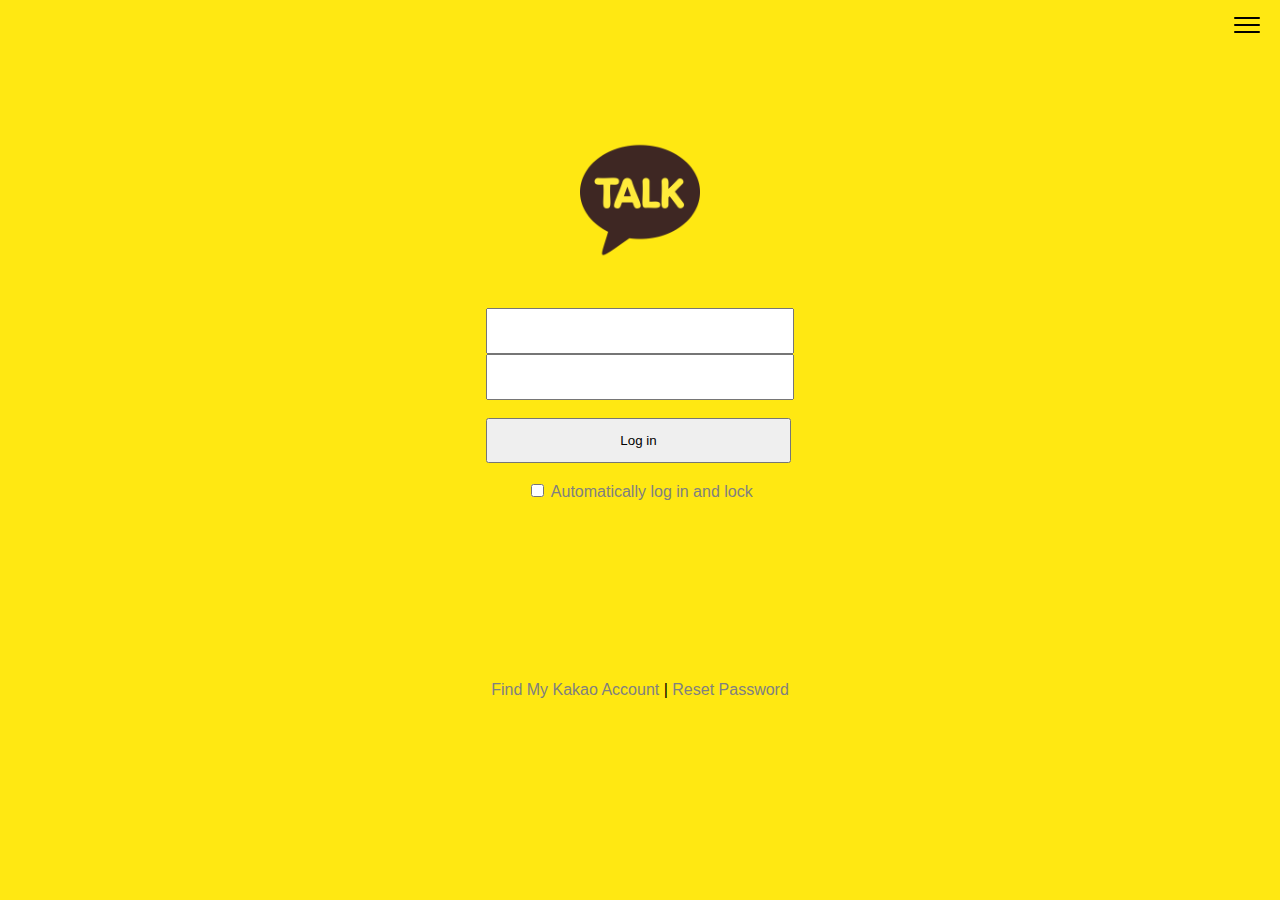
<file: index.html>
<!DOCTYPE html>
<html>
<head>
	<meta charset="utf-8">
	<title>Kakao Talk Clone Project</title>
	<link rel="stylesheet" type="text/css" href="./css/login.css">
	<script src="./js/login.js"></script>
</head>
<body>
	<header>
		<img id="menu" src="./img/menuIcon.png" alt="menuIcon.png">
	</header>
	<section>
		<img id="logo" src="./img/kakaoLogo.png" alt="kakaoLogo.png"><br>
		<form name="loginForm" method="post" action="main.html">
			<input type="text" id="id"><br>
			<input type="password" id="pass"><br><br>
			<input type="submit" id="button" value="Log in"><br><br>
		</form>
		<div>
			<input type="checkbox" name="checkbox">
			<label for="checkbox">Automatically log in and lock<br></label>
		</div>
	</section>
	<footer>
		<a href="">Find My Kakao Account</a>
		&nbsp;|&nbsp;
		<a href="">Reset Password</a>
	</footer>
</body>
</html>
</file>
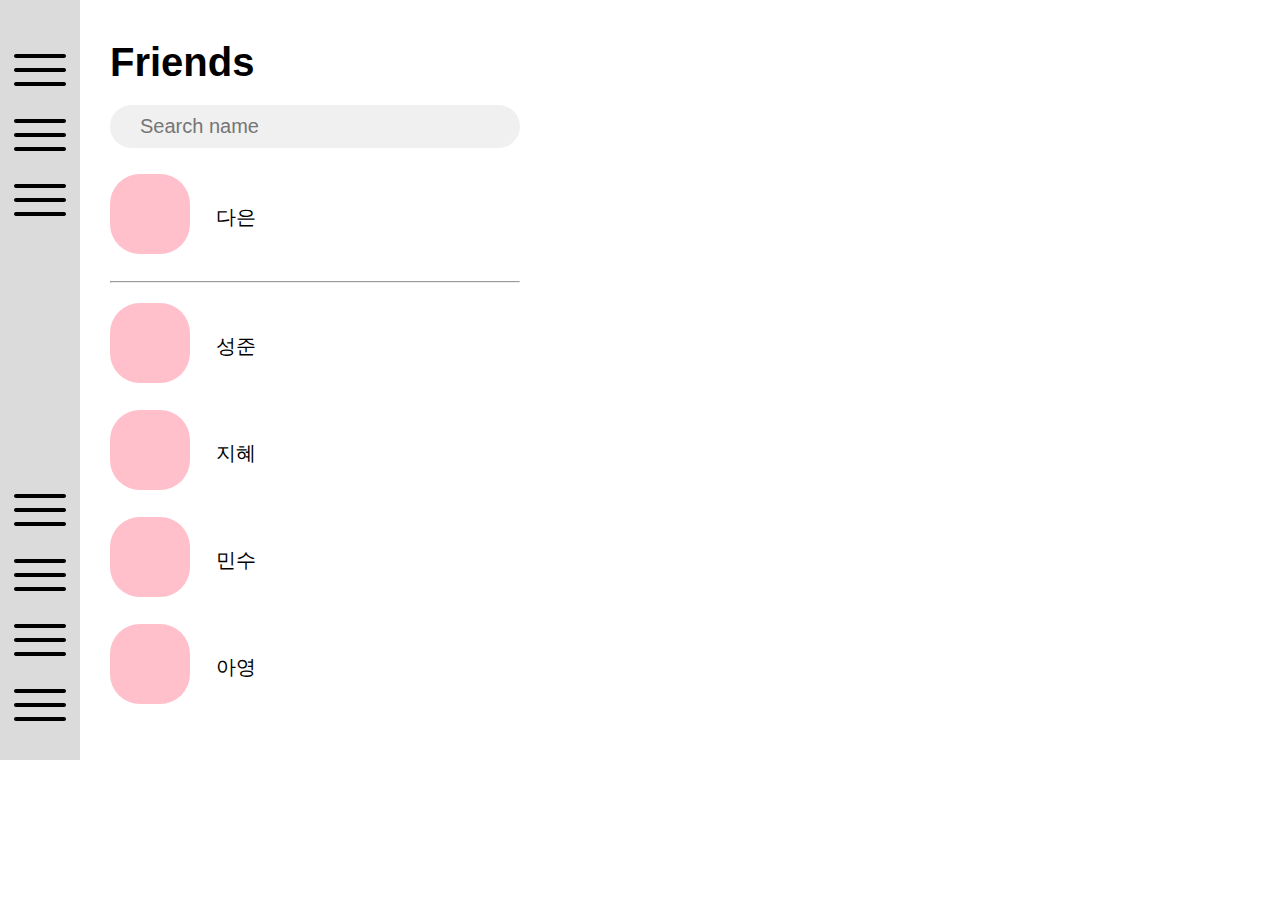
<file: main.html>
<!DOCTYPE html>
<html>
<head>
	<meta charset="utf-8">
	<title>Kakao Talk Clone Project</title>
	<link rel="stylesheet" type="text/css" href="./css/main.css">
</head>
<body>
	<section class="left">
		<div id="top">
<!-- 			<a href=""><img src="./img/friends.png"></a>
			<a href="chat.html"><img src="./img/chat.png"></a>
			<a href="more.html"><img src="./img/more.png"></a> -->
			<a href=""><img src="./img/menuIcon.png"></a>
			<a href=""><img src="./img/menuIcon.png"></a>
			<a href=""><img src="./img/menuIcon.png"></a>
		</div>
		<div id="bottom">
<!-- 			<a href=""><img src="./img/emoji.png"></a>
			<a href=""><img src="./img/calendar.png"></a>
			<a href=""><img src="./img/alert.png"></a> -->
			<a href=""><img src="./img/menuIcon.png"></a>
			<a href=""><img src="./img/menuIcon.png"></a>
			<a href=""><img src="./img/menuIcon.png"></a>
			<a href=""><img src="./img/menuIcon.png"></a>
		</div>
	</section>
	<section class="right">
		<h1>Friends</h1>
		<input type="text" placeholder="Search name"><br><br><br>
		<div class="friend">
			<div id="profile"></div>
			<div id="name">다은</div>
		</div>
		<hr>
		<div class="friend">
			<div id="profile"></div>
			<div id="name">성준</div>
		</div>
		<div class="friend">
			<div id="profile"></div>
			<div id="name">지혜</div>
		</div>
		<div class="friend">
			<div id="profile"></div>
			<div id="name">민수</div>
		</div>
		<div class="friend">
			<div id="profile"></div>
			<div id="name">아영</div>
		</div>
	</section>
</body>
</html>
</file>
<file: css/login.css>
a {
	text-decoration: none;
	color: gray;
}
body {
	background-color:#FFE812;
	font-family: "Arial";
	
}

header {
	display: flex;
	justify-content: flex-end;
	margin: 10px 10px 100px;
}

section {
	display: flex;
	flex-direction: column;
	align-items: center;
	margin-bottom: 180px;
}

footer {
	display: flex;
	justify-content: center;
}

div {
	color: gray;
}

#menu {
	width: 30px;
	height: 30px;
}

#logo {
	width: 120px;
	height: 120px;
	margin-bottom: 30px;
}

#id, #pass {
	width: 300px;
	height: 40px;
}

#button {
	width: 305px;
	height: 45px;
}
</file>
<file: css/main.css>
* {margin: 0; padding: 0;}

body {
	display: flex;
	font-family: "Arial";
	font-size: 20px;
}

input {
	float: left;
	margin-top: 20px;
	width: 350px;
	background-color: #F0F0F0;
	border: none;
	font-size: 20px;
	padding: 10px 30px;
	border-radius: 25px;
	outline: none;
}

hr {
	width: 408px;
	background-color: gray;
}

.friend {
	margin: 20px 0px 20px 0px;
}

#profile {
	background-color: pink;
	width: 80px;
	height: 80px;
	border-radius: 30px;
	display: inline-block;
}

#name {
	position: relative;
	left: 20px;
	bottom: 30px;
	display: inline-block;
}
.left {
	background-color: #DBDBDB;
}

.right {
	margin-top: 40px;
	margin-left: 20px;
	padding-left: 10px;
	width: 100%;
	background-color: #FFFFFF;
}

#top {
	margin-top: 40px;
	margin-bottom: 245px;
	display: flex;
	flex-direction: column;
	align-items: center;
	margin-left: 10px;
	margin-right: 10px;
}

#bottom {
	margin-bottom: 20px;
	display: flex;
	flex-direction: column;
	align-items: center;
	margin-left: 10px;
	margin-right: 10px;
}
</file>
